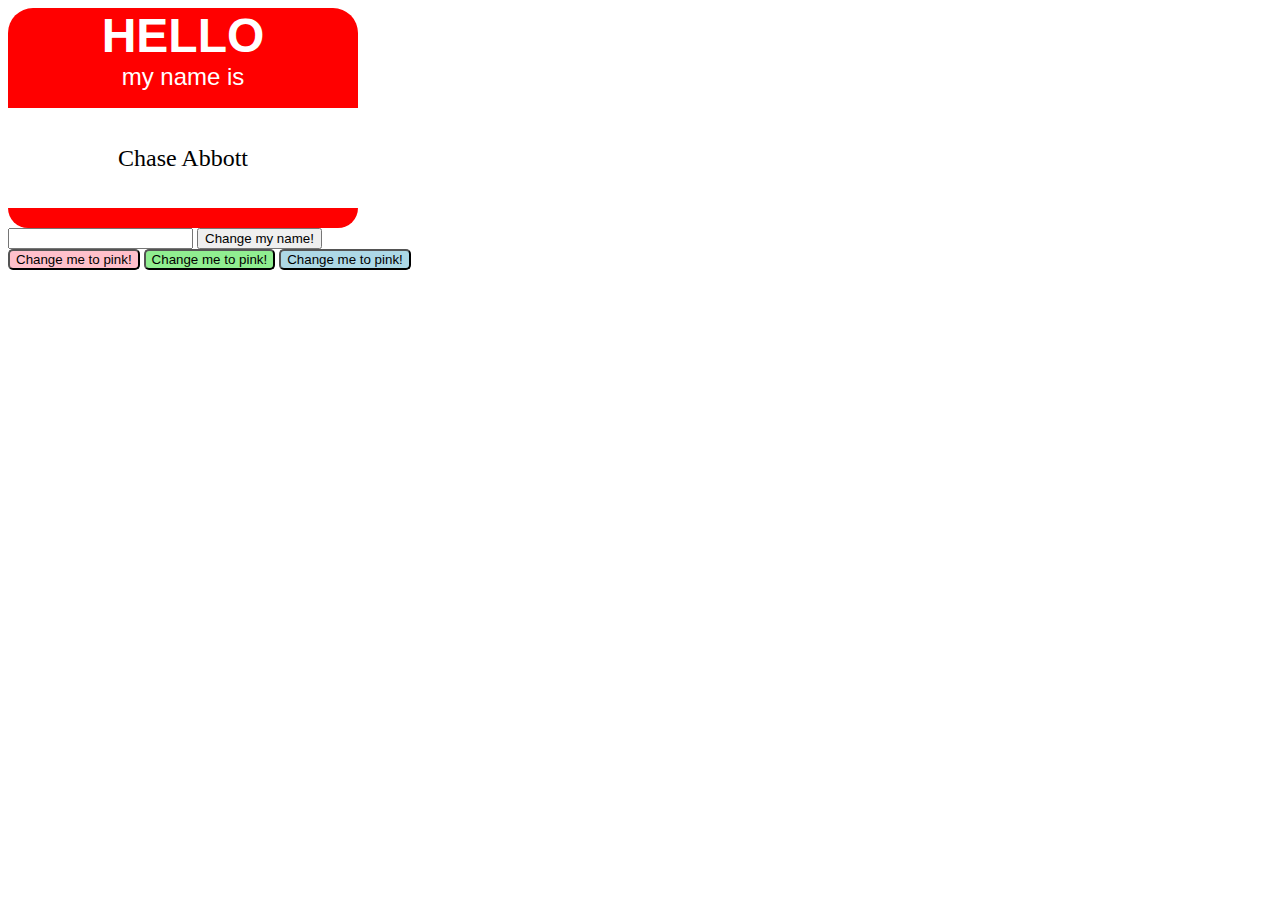
<file: index.html>
<!DOCTYPE html>
<html lang="en">
<head>
    <meta charset="UTF-8">
    <meta http-equiv="X-UA-Compatible" content="IE=edge">
    <meta name="viewport" content="width=device-width, initial-scale=1.0">
    <title>Document</title>
    <link rel="stylesheet" href="style.css"> 
</head>
<body>
    <main>
        <section id="top">
            <div class="hello">HELLO</div>
            <div class="name">my name is</div>
        </section> 
        <section id="middle"> Chase Abbott</section>  
        <section id="bottom"></section>
    </main>
    <section class= "buttons">
        <section>
            <input id="my-input">
            <button id="my-button"> Change my name!</button>
        </section>
        <section>
            <button id="pink"> Change me to pink! </button>
            <button id="light-green"> Change me to pink! </button>
            <button id="light-blue"> Change me to pink! </button>
        </section>
    </section>
   <script type="module" src="app.js"></script> 
</body>
</html>
</file>
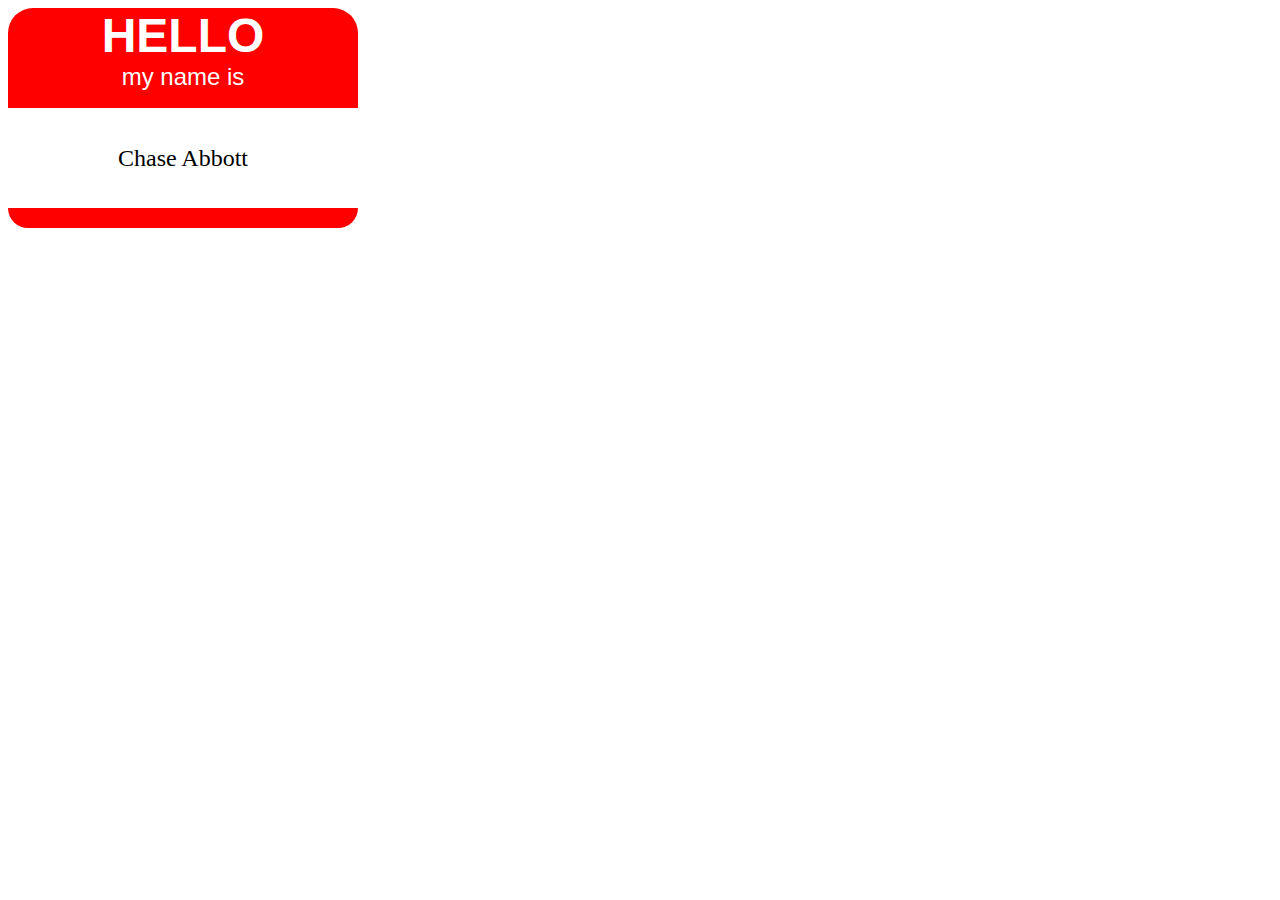
<file: src/index.html>
<!DOCTYPE html>
<html lang="en">
<head>
    <meta charset="UTF-8">
    <meta http-equiv="X-UA-Compatible" content="IE=edge">
    <meta name="viewport" content="width=device-width, initial-scale=1.0">
    <title>Document</title>
    <link rel="stylesheet" href="style.css"> 
</head>
<body>
    <main>
        
        <section class="top">
            <div class="hello">HELLO</div>
            <div class="name">my name is</div>
        </section> 
        <section class="middle">
            Chase Abbott
        </section>  
        <section class="bottom"></section>
    
    </main>
    
</body>
</html>
</file>
<file: style.css>
main {
    border-radius: 25px;
    height: 220px;
    width: 350px;
    display: grid;
    grid-template-areas: "top"
                         "middle"
                         "bottom";
   
}

#top {
    border-top-left-radius: 25px;
    border-top-right-radius: 25px;
    grid-area: top;
    height: 100px ;
    background-color: red;
   
}

.hello {
    font-size: 48px;
    color: white;
    font-family: sans-serif;
    font-weight: bold;
    display: flex;
    justify-content: center;

}

.name {
    font-size: 24px;
    color: white;
    display: flex;
    justify-content: center;   
    font-family: arial;
}

#middle {
    grid-area: middle;
    color: black;
    background-color: white;
    height: 60px;
    font-size: 24px;
    font-family: "Lucida Handwriting";
    display: flex;
    justify-content: center;
    align-items: center;
}

#bottom {
    border-bottom-right-radius: 25px;
    border-bottom-left-radius: 25px;
    grid-area: bottom;
    background-color: red;
}

#pink {
    border-radius: 5px;
    background-color: pink;
}

#light-green {
    border-radius: 5px;
    background-color: lightgreen;
}

#light-blue {
    border-radius: 5px;
    background-color: lightblue;
}
</file>
<file: src/style.css>
main {
    border-radius: 25px;
    height: 220px;
    width: 350px;
    display: grid;
    grid-template-areas: "top"
                         "middle"
                         "bottom";
    
   
}

main:hover {
    transform: rotateZ(20deg);
    transform: scale(1.25);
}

.top {
    border-top-left-radius: 25px;
    border-top-right-radius: 25px;
    grid-area: top;
    height: 100px ;
    background-color: red;
   
}

.hello {
    font-size: 48px;
    color: white;
    font-family: sans-serif;
    font-weight: bold;
    display: flex;
    justify-content: center;

}

.name {
    font-size: 24px;
    color: white;
    display: flex;
    justify-content: center;   
    font-family: arial;
}

.middle {
    grid-area: middle;
    color: black;
    background-color: white;
    height: 60px;
    font-size: 24px;
    font-family: "Lucida Handwriting";
    display: flex;
    justify-content: center;
    align-items: center;
    
  
}

.bottom {
    border-bottom-right-radius: 25px;
    border-bottom-left-radius: 25px;
    grid-area: bottom;
    background-color: red;
}
</file>
